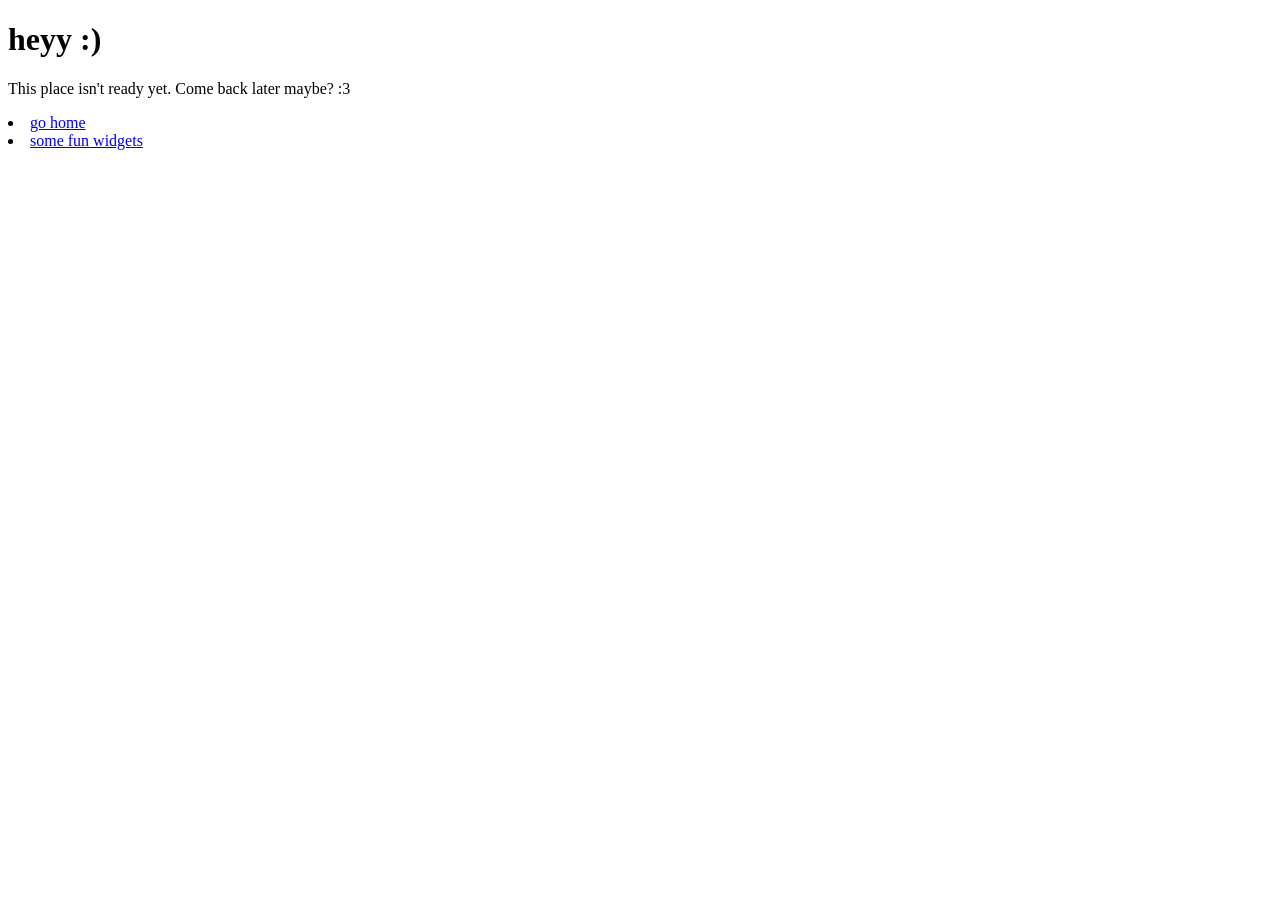
<file: index.html>
<!DOCTYPE html>
<html>
<body>
	<h1>heyy :)</h1>
		<p>This place isn't ready yet. Come back later maybe? :3</p>
			<li><a href="html/home.html">go home</a></li>
			<li><a href="https://old.reddit.com/r/neocities/comments/1miter2/widgets_i_need_widgets/n766w1r/">some fun widgets</a></li>
</body>
</html>
</file>
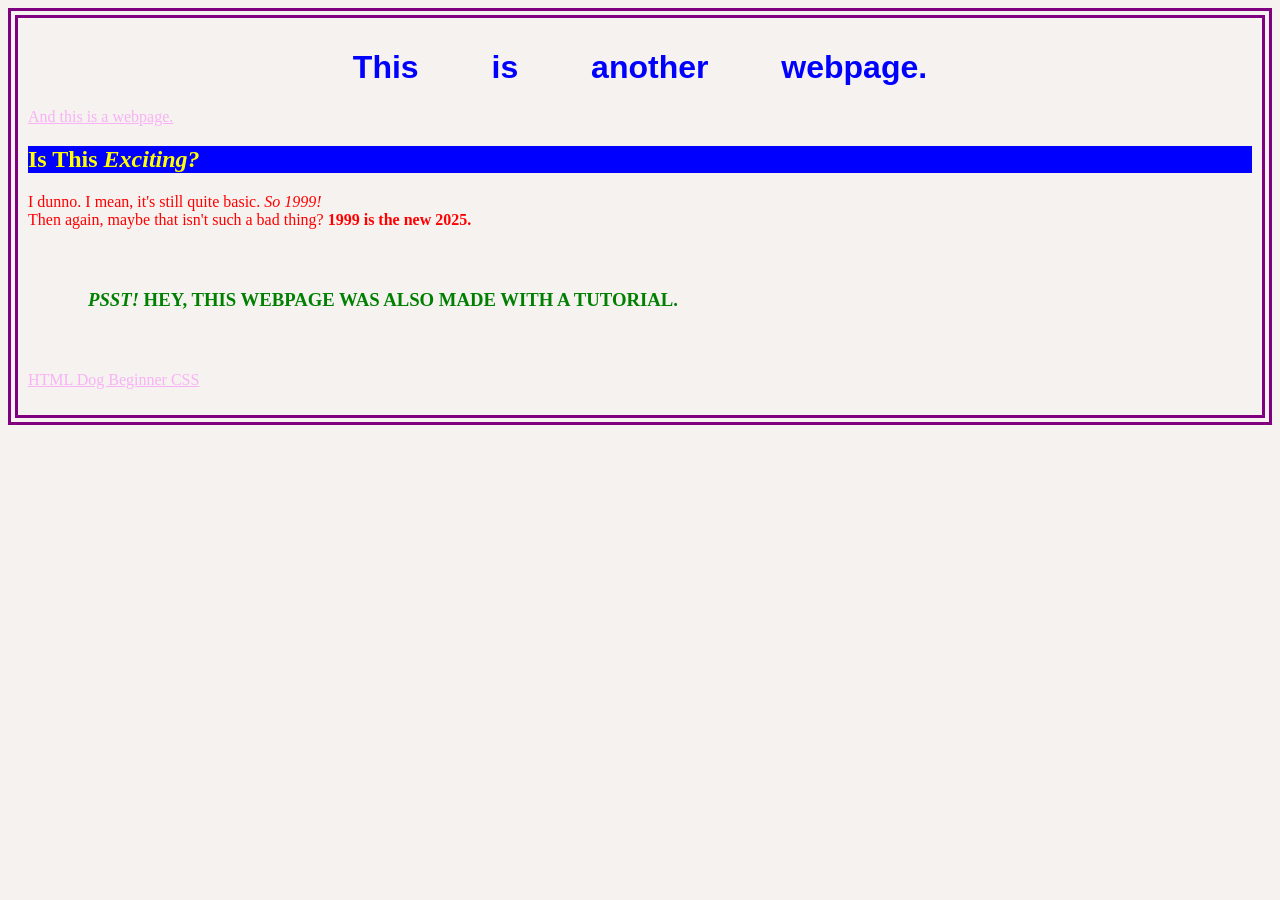
<file: cssBasic.html>
<!DOCTYPE html>
<html>
<head>
	<title>CSS Basics</title>
	<link rel="stylesheet" href="styleBasic.css">
</head>
<body>
	<h1>This is another webpage.</h1>
	<p><a href="htmlBasic.html">And this is a webpage.</a>
	<h2>Is this <em>exciting?</em></h2>
	<p>I dunno. I mean, it's still quite basic. <em>So 1999!</em><br>
	Then again, maybe that isn't such a bad thing? <strong>1999 is the new 2025.</strong></p>
	<h3><em>Psst!</em> Hey, this webpage was also made with a tutorial.</h3>
	<p><a href="https://www.htmldog.com/guides/css/beginner/">HTML Dog Beginner CSS</a></p>
</body>
</html>
</file>
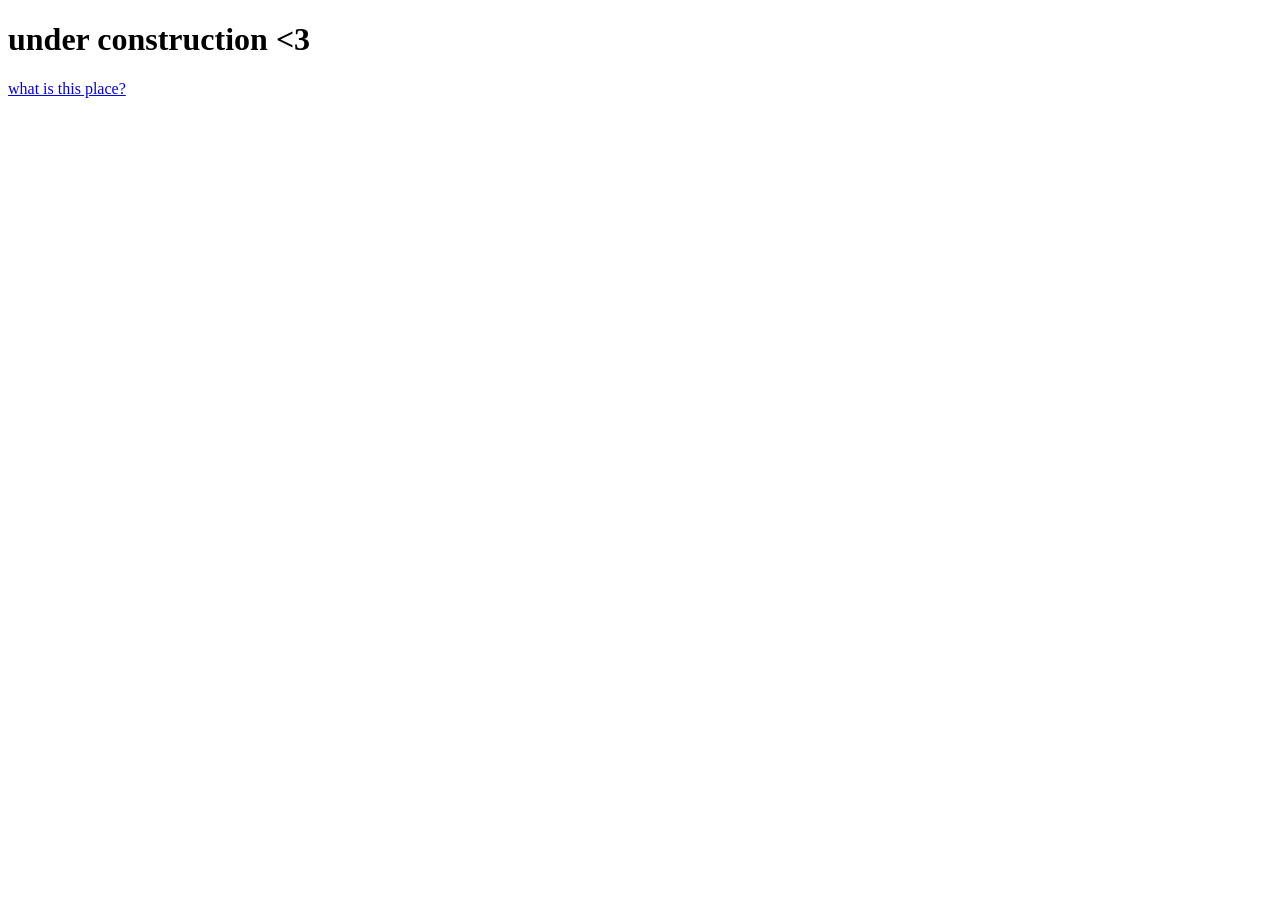
<file: home.html>
<!DOCTYPE html>
<html>

<head>
	<title>♡ somewhere in cyberspace ♡</title>
	<link rel="stylesheet" href="styleHome.css">
	<link rel="icon" href="images/favicons/computer.gif">
</head>

<body>
	<h1>under construction <3</h1>
	<a href="what-is-this-place.html">what is this place?</a>
</body>

<footer>
</footer>

</html>
</file>
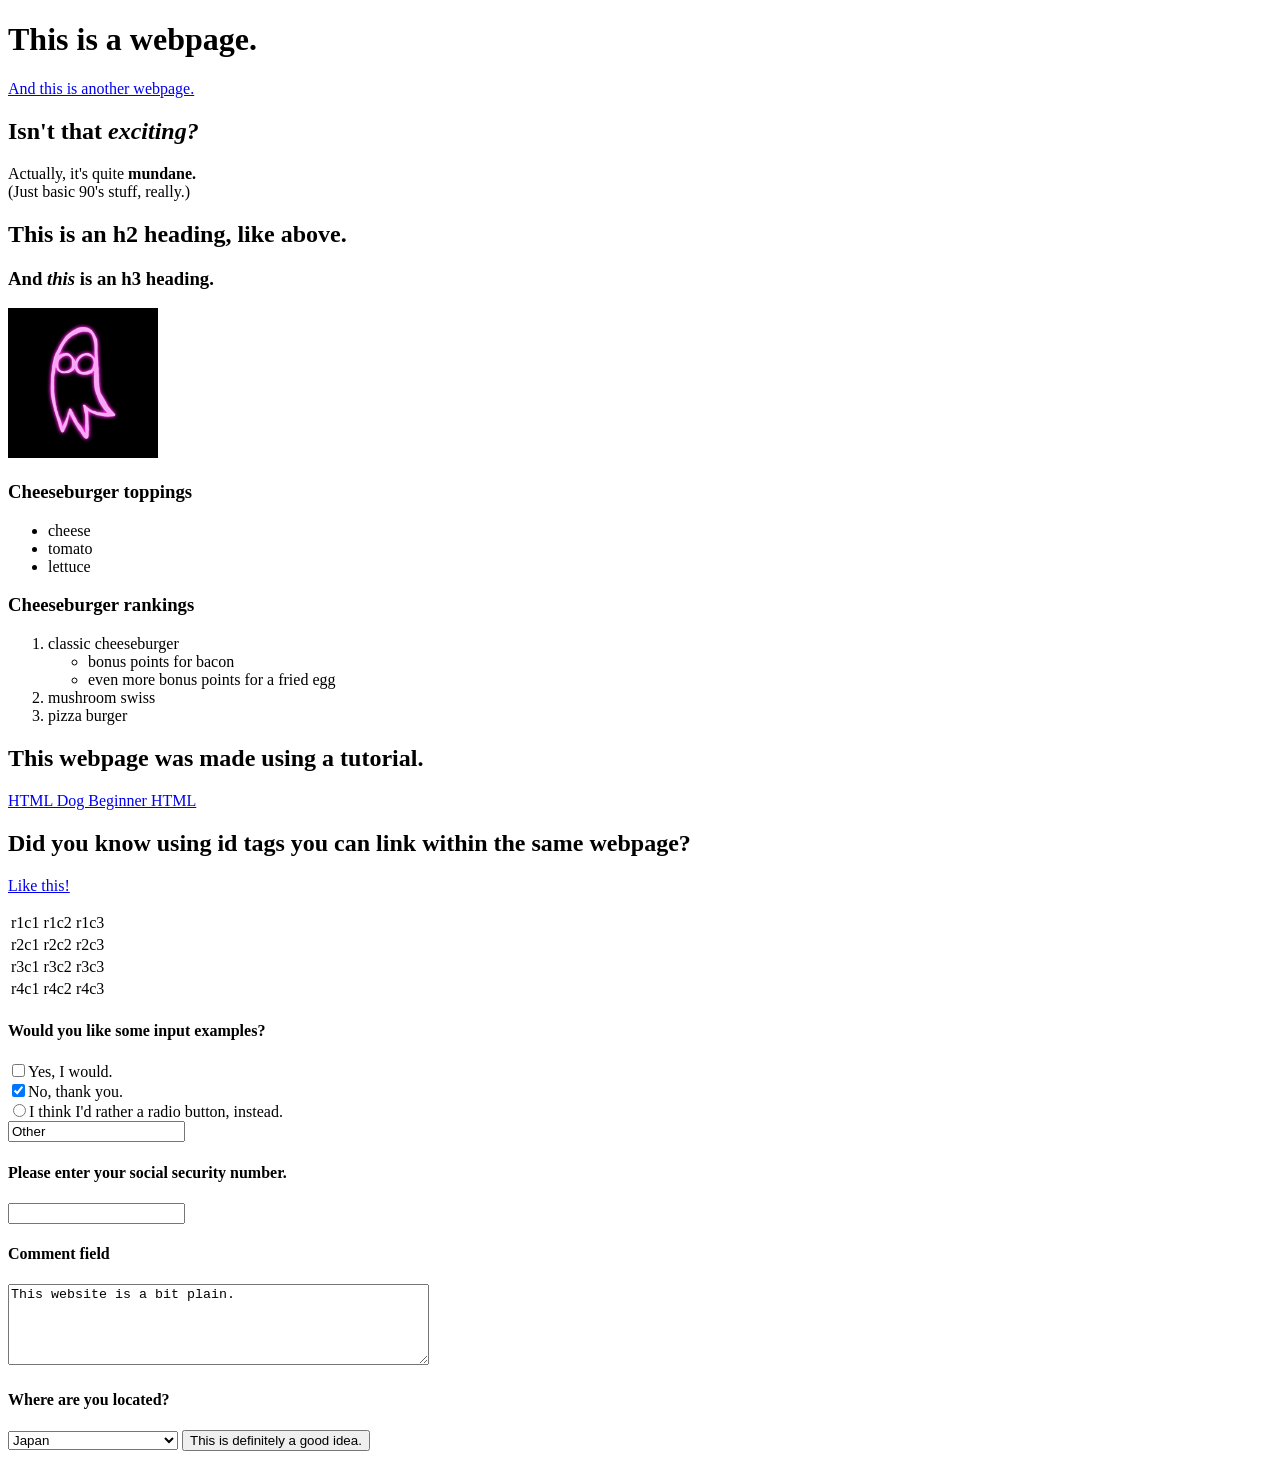
<file: htmlBasic.html>
<!DOCTYPE html>
<html>
<head>
	<title>HTML Basics</title>
</head>
<body>
	<h1>This is a webpage.</h1>
	<p><a href="cssBasic.html">And this is another webpage.</a></p>
	<!-- This is a comment. -->
	<h2 id="exciting">Isn't that <em>exciting?</em></h2>
	<p>Actually, it's quite <strong>mundane.</strong><br>
	(Just basic 90's stuff, really.)</p>
	<h2>This is an h2 heading, like above.</h2>
	<h3>And <em>this</em> is an h3 heading.</h3>
	<img src="images/pinkOpaqueGhost.png" width="150" height="150" alt="A pink ghost wearing glasses, rendered in neon lines.">
	<h3>Cheeseburger toppings</h3>
	<ul>
		<li>cheese</li>
		<li>tomato</li>
		<li>lettuce</li>
	</ul>
	<h3>Cheeseburger rankings</h3>
	<ol>
		<li>classic cheeseburger</li>
			<ul>
				<li>bonus points for bacon</li>
				<li>even more bonus points for a fried egg</li>
			</ul>
		<li>mushroom swiss</li>
		<li>pizza burger</li>
	</ol>
	<h2>This webpage was made using a tutorial.</h2>
	<p><a href="https://www.htmldog.com/guides/html/beginner/">HTML Dog Beginner HTML</a></p>
	<h2>Did you know using id tags you can link within the same webpage?</h2>
	<p><a href="#exciting">Like this!</a></p>
	<table>
    		<tr>
        		<td>r1c1</td>
        		<td>r1c2</td>
        		<td>r1c3</td>
   		</tr>
    		<tr>
        		<td>r2c1</td>
        		<td>r2c2</td>
        		<td>r2c3</td>
    		</tr>
    		<tr>
        		<td>r3c1</td>
        		<td>r3c2</td>
        		<td>r3c3</td>
    		</tr>
    		<tr>
        		<td>r4c1</td>
        		<td>r4c2</td>
        		<td>r4c3</td>
    		</tr>
	</table>
	<form action="doesnotexist.php" method="post">
	<h4>Would you like some input examples?</h4>
	<p><input type="checkbox">Yes, I would.<br>
	<input type="checkbox" checked>No, thank you.<br>
	<input type="radio">I think I'd rather a radio button, instead.<br>
	<input type="text" value="Other"></p>
	<h4>Please enter your social security number.</h4>
	<p><input type="password"></p>
	<h4>Comment field</h4>
	<p><textarea rows="5" cols="50">This website is a bit plain.</textarea></p>
	<h4>Where are you located?</h4>
	<select>
    		<option>United States of America</option>
    		<option selected>Japan</option>
    		<option value="irrelevant">Other</option>
	</select>
	<input type="submit" value="This is definitely a good idea.">
	</form>
</body>
</html>
</file>
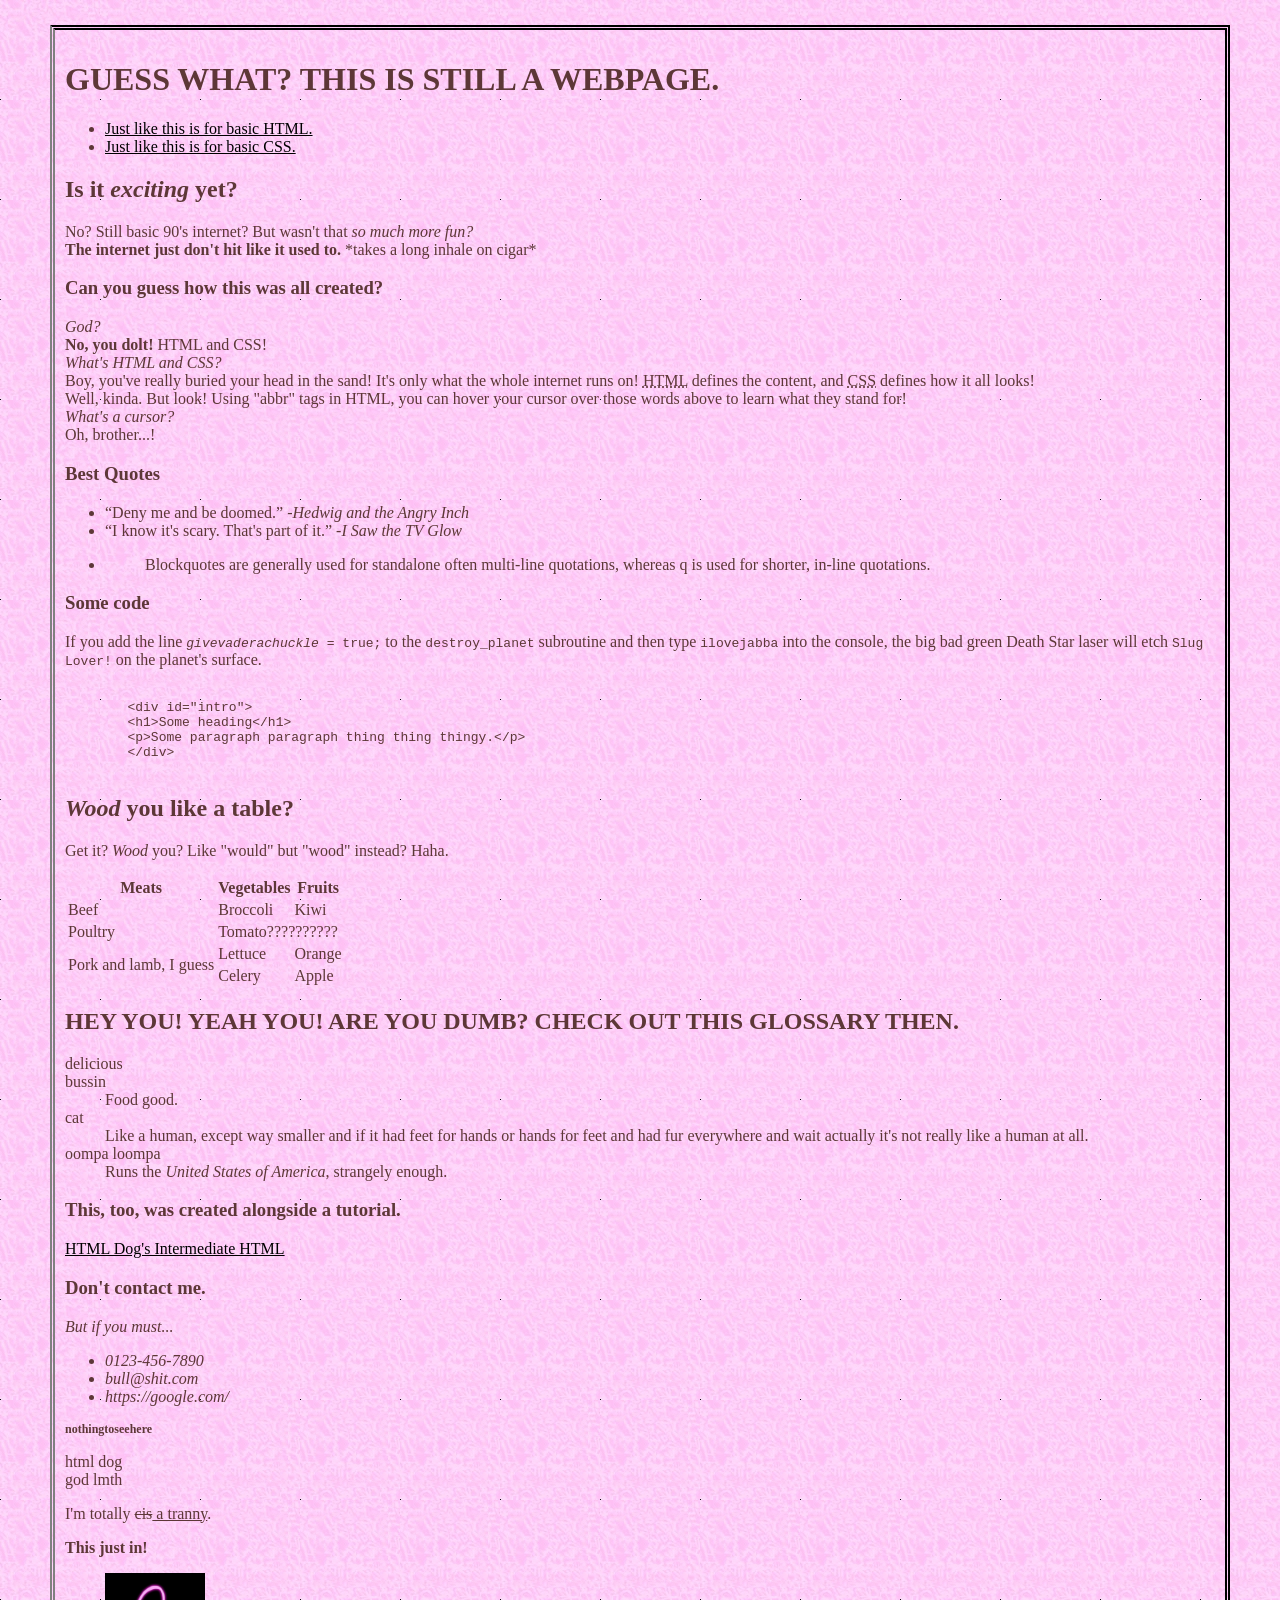
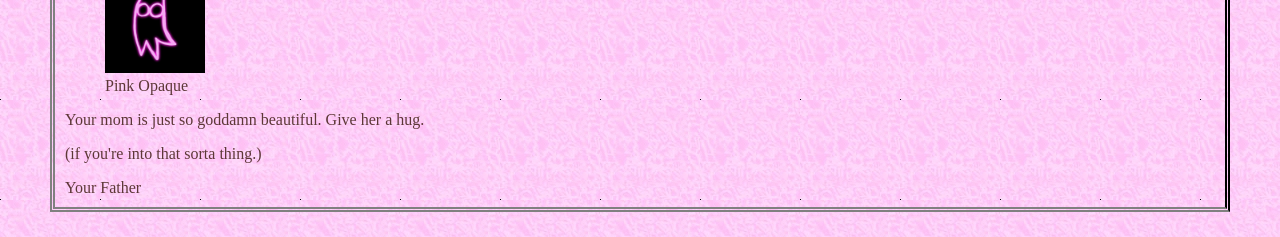
<file: htmlCssIntermediate.html>
<!DOCTYPE html>
<html>
<head>
	<title>HTML+CSS Intermediate</title>
	<link rel="stylesheet" href="styleIntermediate.css">
</head>
<body id="ccStyle">
	<h1 class="loud">Guess what? This is still a webpage.</h1>
	<nav id="main_nav"><ul>
		<li><a href="htmlBasic.html">Just like this is for basic HTML.</a></li>
		<li><a href="cssBasic.html">Just like this is for basic CSS.</a></li>
	</ul></nav>
	
	<h2>Is it <em>exciting</em> yet?</h2>
	<p>No? Still basic 90's internet? But wasn't that <em>so much more fun?</em><br>
	<strong>The internet just don't hit like it used to.</strong> *takes a long inhale on cigar*</p>
	
	<h3>Can you guess how this was all created?</h3>
	<p><em><cite>God?</cite></em><br>
	<strong>No, you dolt!</strong> HTML and CSS!<br>
	<em>What's HTML and CSS?</em><br>
	Boy, you've really buried your head in the sand! It's only what the whole internet runs on! <abbr title="HyperText Markup Language">HTML</abbr> defines the content, and <abbr title="Casading Style Sheets">CSS</abbr> defines how it all looks!<br>
	Well, kinda. But look! Using "abbr" tags in HTML, you can hover your cursor over those words above to learn what they stand for!<br>
	<em>What's a cursor?</em><br>
	Oh, brother...!</p>
	
	<h3>Best Quotes</h3>
	<p><ul>
		<li><q>Deny me and be doomed.</q> -<em>Hedwig and the Angry Inch</em></li>
		<li><q>I know it's scary. That's part of it.</q> -<em>I Saw the TV Glow</em></li>
		<li><blockquote cite="http://www.htmldog.com/guides/html/intermediate/text/">Blockquotes are generally used for standalone often multi-line quotations, whereas q is used for shorter, in-line quotations.</blockquote></li>
	</ul></p>
	
	<h3>Some code</h3>
	<p>If you add the line <code><var>givevaderachuckle</var> = true;</code> to the <code>destroy_planet</code> subroutine and then type <kbd>ilovejabba</kbd> into the console, the big bad green Death Star laser will etch <samp>Slug Lover!</samp> on the planet's surface.</p>
	<pre><code>
	&lt;div id="intro"&gt;
    	&lt;h1&gt;Some heading&lt;/h1&gt;
    	&lt;p&gt;Some paragraph paragraph thing thing thingy.&lt;/p&gt;
	&lt;/div&gt;
	</code></pre>
	
	<h2><em>Wood</em> you like a table?</h2>
	<p>Get it? <em>Wood</em> you? Like "would" but "wood" instead? Haha.</p>
	<table>
		<tr>
			<th>Meats</th>
			<th>Vegetables</th>
			<th>Fruits</th>
		</tr>
		<tr>
			<td>Beef</td>
			<td>Broccoli</td>
			<td>Kiwi</td>
		</tr>
		<tr>
			<td>Poultry</td>
			<td colspan="2">Tomato??????????</td>
		</tr>
		<tr>
			<td rowspan="2">Pork and lamb, I guess</td>
			<td>Lettuce</td>
			<td>Orange</td>
		</tr>
		<tr>
			<td>Celery</td>
			<td>Apple</td>
		</tr>
	</table>
	
	<h2><strong>HEY YOU! YEAH YOU! ARE YOU DUMB? CHECK OUT THIS GLOSSARY THEN.</strong></h2>
	<dl>
		<dt>delicious</dt>
		<dt>bussin</dt>
		<dd>Food good.</dd>
		
		<dt>cat</dt>
		<dd>Like a human, except way smaller and if it had feet for hands or hands for feet and had fur everywhere and wait actually it's not really like a human at all.</dd>
		
		<dt>oompa loompa</dt>
		<dd>Runs the <dfn title="Overrated, if you ask me.">United States of America</dfn>, strangely enough.</dd>
	</dl>
	
	<h3>This, too, was created alongside a tutorial.</h3>
	<p><a href="https://www.htmldog.com/guides/html/intermediate/">HTML Dog's Intermediate HTML</a></p>
	
	<h3>Don't contact me.</h3>
	<p><em>But if you must...</em></p>
	<address>
		<ul>
    		<li>0123-456-7890</li>
    		<li>bull@shit.com</li>
    		<li>https://google.com/</li>
		</ul>
	</address>
	
	<h4 class="quiet">nothingtoseehere</h4>
	<p><bdo dir="rtl">god lmth</bdo><br>
	<bdo dir="ltf">god lmth</bdo></p>
	<p>I'm totally <del datetime="2025-08-06">cis</del><ins cite="jk"> a tranny</ins>.
	
	<article>
		<section id="headline">
			<strong>This just in!</strong><br>
			<figure>
    			<img src="images/pinkOpaqueGhost.png" width="100" height="100">
   				<figcaption>Pink Opaque</figcaption>
			</figure>
		</section>
		<section id="story">
			<p>Your mom is just so goddamn beautiful. Give her a hug.</p> 
			<aside><p>(if you're into that sorta thing.)</p></aside>
		</section>
		<footer>
			Your Father
		</footer>
	</article>
</body>
</html>
</file>
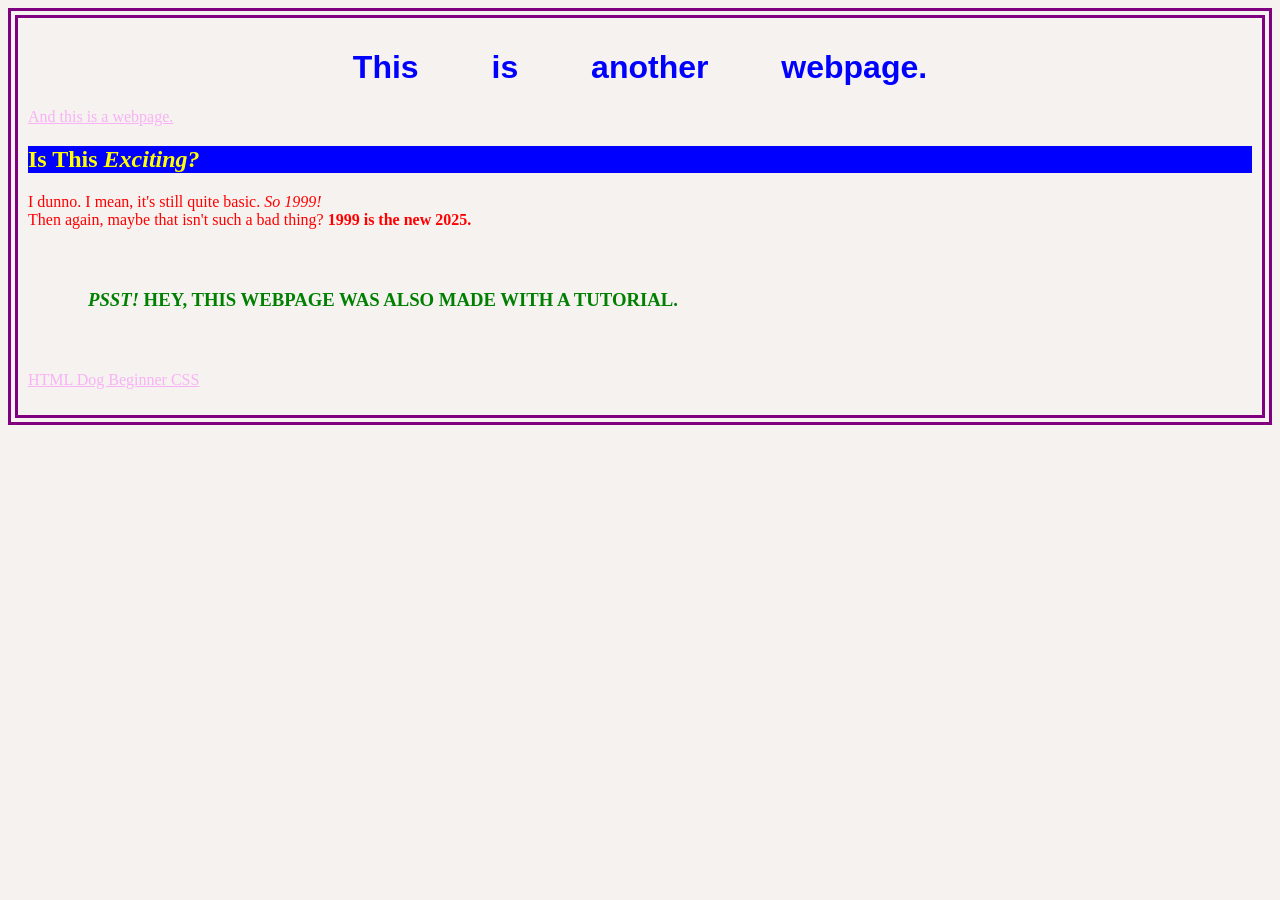
<file: html/cssBasic.html>
<!DOCTYPE html>
<html>
<head>
	<title>CSS Basics</title>
	<link rel="stylesheet" href="../css/styleBasic.css">
</head>
<body>
	<h1>This is another webpage.</h1>
	<p><a href="htmlBasic.html">And this is a webpage.</a>
	<h2>Is this <em>exciting?</em></h2>
	<p>I dunno. I mean, it's still quite basic. <em>So 1999!</em><br>
	Then again, maybe that isn't such a bad thing? <strong>1999 is the new 2025.</strong></p>
	<h3><em>Psst!</em> Hey, this webpage was also made with a tutorial.</h3>
	<p><a href="https://www.htmldog.com/guides/css/beginner/">HTML Dog Beginner CSS</a></p>
</body>
</html>
</file>
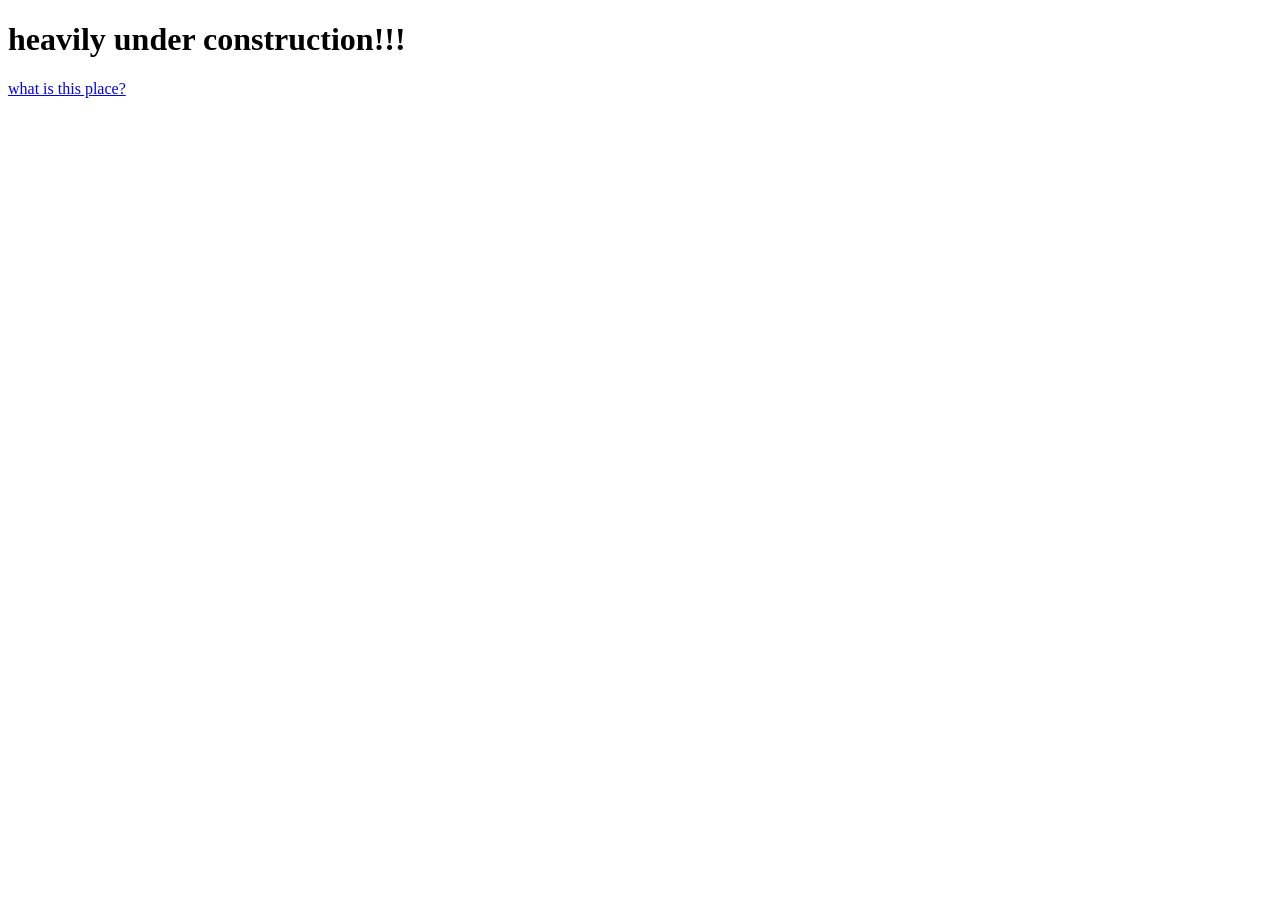
<file: html/home.html>
<!DOCTYPE html>
<html>

<head>
	<title>♡ somewhere in cyberspace ♡</title>
	<link rel="stylesheet" href="../css/styleHome.css">
	<link rel="icon" href="../images/favicons/computer.gif">
</head>

<body>
	<h1>heavily under construction!!!</h1>
	<a href="what-is-this-place.html">what is this place?</a>
</body>

<footer>
</footer>

</html>
</file>
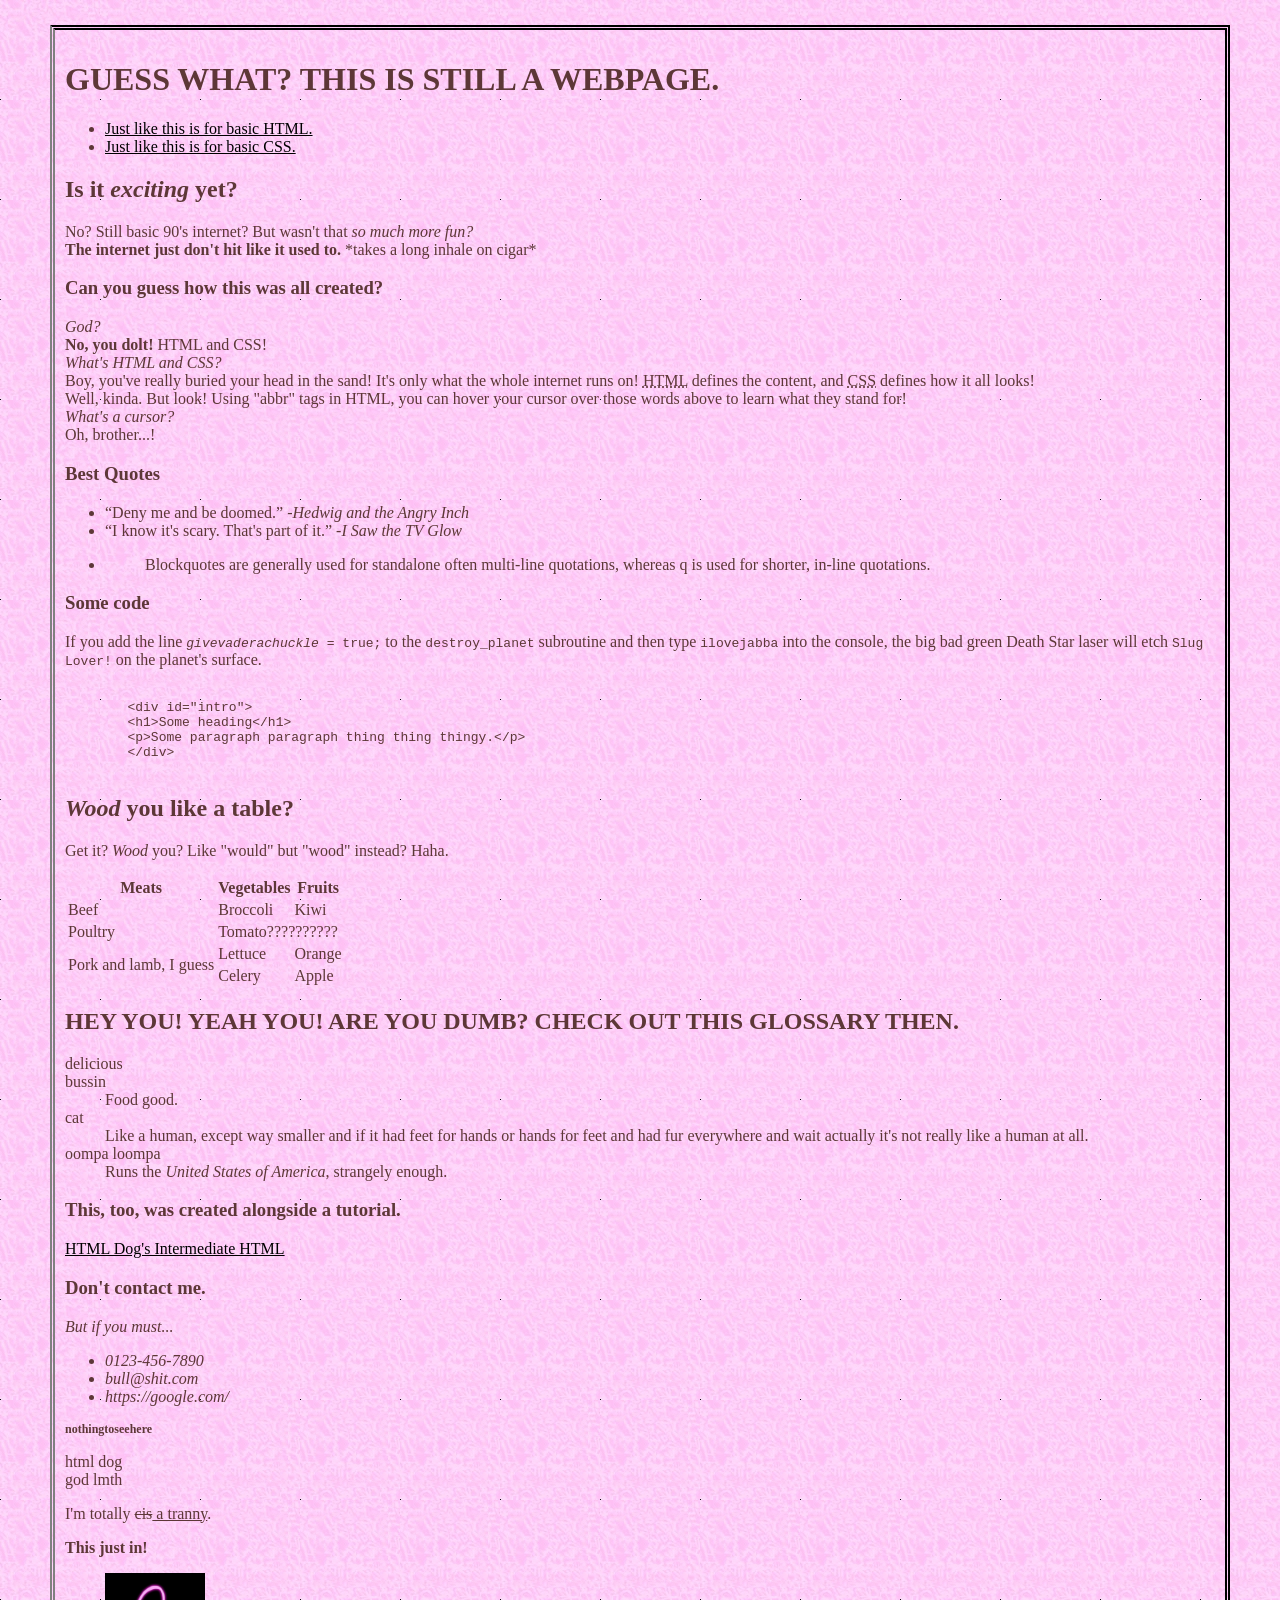
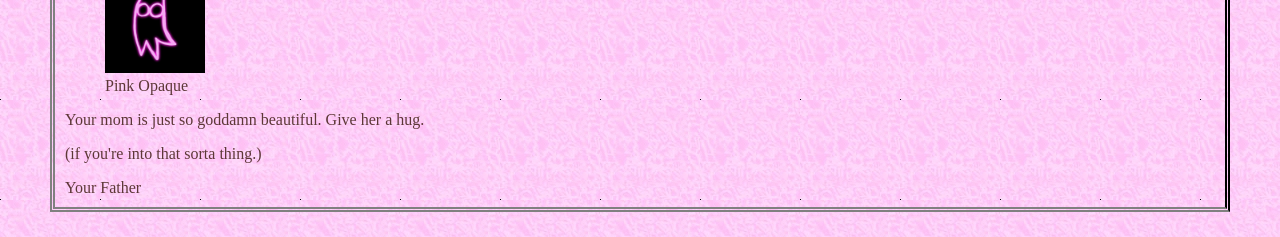
<file: html/htmlCssIntermediate.html>
<!DOCTYPE html>
<html>
<head>
	<title>HTML+CSS Intermediate</title>
	<link rel="stylesheet" href="../css/styleIntermediate.css">
</head>
<body id="ccStyle">
	<h1 class="loud">Guess what? This is still a webpage.</h1>
	<nav id="main_nav"><ul>
		<li><a href="htmlBasic.html">Just like this is for basic HTML.</a></li>
		<li><a href="cssBasic.html">Just like this is for basic CSS.</a></li>
	</ul></nav>
	
	<h2>Is it <em>exciting</em> yet?</h2>
	<p>No? Still basic 90's internet? But wasn't that <em>so much more fun?</em><br>
	<strong>The internet just don't hit like it used to.</strong> *takes a long inhale on cigar*</p>
	
	<h3>Can you guess how this was all created?</h3>
	<p><em><cite>God?</cite></em><br>
	<strong>No, you dolt!</strong> HTML and CSS!<br>
	<em>What's HTML and CSS?</em><br>
	Boy, you've really buried your head in the sand! It's only what the whole internet runs on! <abbr title="HyperText Markup Language">HTML</abbr> defines the content, and <abbr title="Casading Style Sheets">CSS</abbr> defines how it all looks!<br>
	Well, kinda. But look! Using "abbr" tags in HTML, you can hover your cursor over those words above to learn what they stand for!<br>
	<em>What's a cursor?</em><br>
	Oh, brother...!</p>
	
	<h3>Best Quotes</h3>
	<p><ul>
		<li><q>Deny me and be doomed.</q> -<em>Hedwig and the Angry Inch</em></li>
		<li><q>I know it's scary. That's part of it.</q> -<em>I Saw the TV Glow</em></li>
		<li><blockquote cite="http://www.htmldog.com/guides/html/intermediate/text/">Blockquotes are generally used for standalone often multi-line quotations, whereas q is used for shorter, in-line quotations.</blockquote></li>
	</ul></p>
	
	<h3>Some code</h3>
	<p>If you add the line <code><var>givevaderachuckle</var> = true;</code> to the <code>destroy_planet</code> subroutine and then type <kbd>ilovejabba</kbd> into the console, the big bad green Death Star laser will etch <samp>Slug Lover!</samp> on the planet's surface.</p>
	<pre><code>
	&lt;div id="intro"&gt;
    	&lt;h1&gt;Some heading&lt;/h1&gt;
    	&lt;p&gt;Some paragraph paragraph thing thing thingy.&lt;/p&gt;
	&lt;/div&gt;
	</code></pre>
	
	<h2><em>Wood</em> you like a table?</h2>
	<p>Get it? <em>Wood</em> you? Like "would" but "wood" instead? Haha.</p>
	<table>
		<tr>
			<th>Meats</th>
			<th>Vegetables</th>
			<th>Fruits</th>
		</tr>
		<tr>
			<td>Beef</td>
			<td>Broccoli</td>
			<td>Kiwi</td>
		</tr>
		<tr>
			<td>Poultry</td>
			<td colspan="2">Tomato??????????</td>
		</tr>
		<tr>
			<td rowspan="2">Pork and lamb, I guess</td>
			<td>Lettuce</td>
			<td>Orange</td>
		</tr>
		<tr>
			<td>Celery</td>
			<td>Apple</td>
		</tr>
	</table>
	
	<h2><strong>HEY YOU! YEAH YOU! ARE YOU DUMB? CHECK OUT THIS GLOSSARY THEN.</strong></h2>
	<dl>
		<dt>delicious</dt>
		<dt>bussin</dt>
		<dd>Food good.</dd>
		
		<dt>cat</dt>
		<dd>Like a human, except way smaller and if it had feet for hands or hands for feet and had fur everywhere and wait actually it's not really like a human at all.</dd>
		
		<dt>oompa loompa</dt>
		<dd>Runs the <dfn title="Overrated, if you ask me.">United States of America</dfn>, strangely enough.</dd>
	</dl>
	
	<h3>This, too, was created alongside a tutorial.</h3>
	<p><a href="https://www.htmldog.com/guides/html/intermediate/">HTML Dog's Intermediate HTML</a></p>
	
	<h3>Don't contact me.</h3>
	<p><em>But if you must...</em></p>
	<address>
		<ul>
    		<li>0123-456-7890</li>
    		<li>bull@shit.com</li>
    		<li>https://google.com/</li>
		</ul>
	</address>
	
	<h4 class="quiet">nothingtoseehere</h4>
	<p><bdo dir="rtl">god lmth</bdo><br>
	<bdo dir="ltf">god lmth</bdo></p>
	<p>I'm totally <del datetime="2025-08-06">cis</del><ins cite="jk"> a tranny</ins>.
	
	<article>
		<section id="headline">
			<strong>This just in!</strong><br>
			<figure>
    			<img src="../images/pinkOpaqueGhost.png" width="100" height="100">
   				<figcaption>Pink Opaque</figcaption>
			</figure>
		</section>
		<section id="story">
			<p>Your mom is just so goddamn beautiful. Give her a hug.</p> 
			<aside><p>(if you're into that sorta thing.)</p></aside>
		</section>
		<footer>
			Your Father
		</footer>
	</article>
</body>
</html>
</file>
<file: styleBasic.css>
h1 {
	color: blue;
	font-family: arial, helvetica, serif;
	text-align: center;
	word-spacing: 2em;
}

h2 {
	color: yellow;
	background-color: blue;
	text-transform: capitalize;
}

h3 {
	text-transform: uppercase;
	margin: 20px;
	padding: 40px;
}

p {
	color: red;
}

a {
	color: #f8b2f5;
}

body {
	border-style: double;
	border-width: 10px;
	border-color: purple;
	font-size: 12pt;
	color: green;
	background-color: #f5f2f0;
	padding: 10px;
}
</file>
<file: styleHome.css>
body {
	font-size: 100%;
}

footer {
	font-size: 75%;
	color: gray;
	text-align: center;
	margin: 2%;
}

#cosmos {
	background: black url(images/starsBG.jpg) repeat; /* bg from pixelmoondust's collection https://pixelmoondust.neocities.org/archives/archivedtiles/colours/black */
	color: white;
	text-shadow: 2px 2px 4px #000000;
}

#screenplay {
	text-align: justify;
	font-size: 1.5em;
	line-height: 2.0;
	margin: 20%;
}

.traveler {
	color: #fcf8a4;
	font-family: "Schoolbell", "Comic Sans MS", sans-serif;
	text-transform: lowercase;
}

.conciousness {
	color: #a4edfc;
	font-family: "Markazi Text", "Times New Roman", serif;
	font-weight: bold;
	font-size: 90%;
}

.rainbowTextLoop {
	/* code from UnusedCSS https://unused-css.com/blog/css-rainbow-text/ */
  display: inline-block;
  -webkit-animation: rainbow 2.5s infinite;
}

@-webkit-keyframes rainbow{
  0%{color: orange;}  
  10%{color: purple;} 
  20%{color: red;}
  30%{color: CadetBlue;}
  40%{color: yellow;}
  50%{color: coral;}
  60%{color: green;}
  70%{color: cyan;}
  80%{color: DeepPink;}
  90%{color: DodgerBlue;}
  100%{color: orange;}
}
</file>
<file: styleIntermediate.css>
#ccStyle {
	background: #ffecec url(images/pinkBG.jpg) repeat;
	color: #5d3737;
	border: 5px black double;
	border-color: black black gray gray;
	margin: 25px 50px;
	padding: 10px;
}

#ccStyle a:link {
	color: black;
}

#ccStyle a:visited {
	color: gray;
}

#ccStyle a:hover {
	text-decoration: none;
	color: #ffbcd9;
	background-color: #5d3737;
}

.loud {
	font-size: 2em;
	text-transform: uppercase;
}

.quiet {
	font-size: 0.75em;
	text-transform: lowercase;
}
</file>
<file: css/styleBasic.css>
h1 {
	color: blue;
	font-family: arial, helvetica, serif;
	text-align: center;
	word-spacing: 2em;
}

h2 {
	color: yellow;
	background-color: blue;
	text-transform: capitalize;
}

h3 {
	text-transform: uppercase;
	margin: 20px;
	padding: 40px;
}

p {
	color: red;
}

a {
	color: #f8b2f5;
}

body {
	border-style: double;
	border-width: 10px;
	border-color: purple;
	font-size: 12pt;
	color: green;
	background-color: #f5f2f0;
	padding: 10px;
}
</file>
<file: css/styleHome.css>
body {
	font-size: 100%;
}

footer {
	font-size: 75%;
	color: gray;
	text-align: center;
	margin-bottom: 10px;
}

img {
	width: 100px;
	height: 100px;
	display: inline;
}

table {
	width: 70%;
	margin-top: 250px;
	margin-left: auto;
	margin-right: auto;
}

tr:nth-child(odd) {
	color: #fcf8a4;
	font-family: "Schoolbell", "Comic Sans MS", sans-serif;
	text-transform: lowercase;
	vertical-align: top;
}

tr:nth-child(even) {
	color: #a4edfc;
	font-family: "Markazi Text", "Times New Roman", serif;
	font-weight: bold;
	font-size: 90%;
	vertical-align: top;
}

th, td {
  padding-top: 10px;
}

#cosmos {
	background: black url(../images/stars_animatedBG.gif) repeat; /* bg by artBIT https://www.deviantart.com/artbit/art/Animated-Starfield-Tile-201679214 */
	color: white;
	text-shadow: 2px 2px 4px #000000;
}

#screenplay {
	text-align: justify;
	font-size: 1.5em;
	line-height: 2.0;
	/* margin: 20%; */
}

.traveler {
	color: #fcf8a4;
	font-family: "Schoolbell", "Comic Sans MS", sans-serif;
	text-transform: lowercase;
}

.conciousness {
	color: #a4edfc;
	font-family: "Markazi Text", "Times New Roman", serif;
	font-weight: bold;
	font-size: 90%;
}

.rainbowTextLoop {
	/* code from UnusedCSS https://unused-css.com/blog/css-rainbow-text/ */
  display: inline-block;
  -webkit-animation: rainbow 2.5s infinite;
}

@-webkit-keyframes rainbow{
  0%{color: orange;}  
  10%{color: purple;} 
  20%{color: red;}
  30%{color: CadetBlue;}
  40%{color: yellow;}
  50%{color: coral;}
  60%{color: green;}
  70%{color: cyan;}
  80%{color: DeepPink;}
  90%{color: DodgerBlue;}
  100%{color: orange;}
}
</file>
<file: css/styleIntermediate.css>
#ccStyle {
	background: #ffecec url(../images/pinkBG.jpg) repeat;
	color: #5d3737;
	border: 5px black double;
	border-color: black black gray gray;
	margin: 25px 50px;
	padding: 10px;
}

#ccStyle a:link {
	color: black;
}

#ccStyle a:visited {
	color: gray;
}

#ccStyle a:hover {
	text-decoration: none;
	color: #ffbcd9;
	background-color: #5d3737;
}

.loud {
	font-size: 2em;
	text-transform: uppercase;
}

.quiet {
	font-size: 0.75em;
	text-transform: lowercase;
}
</file>
